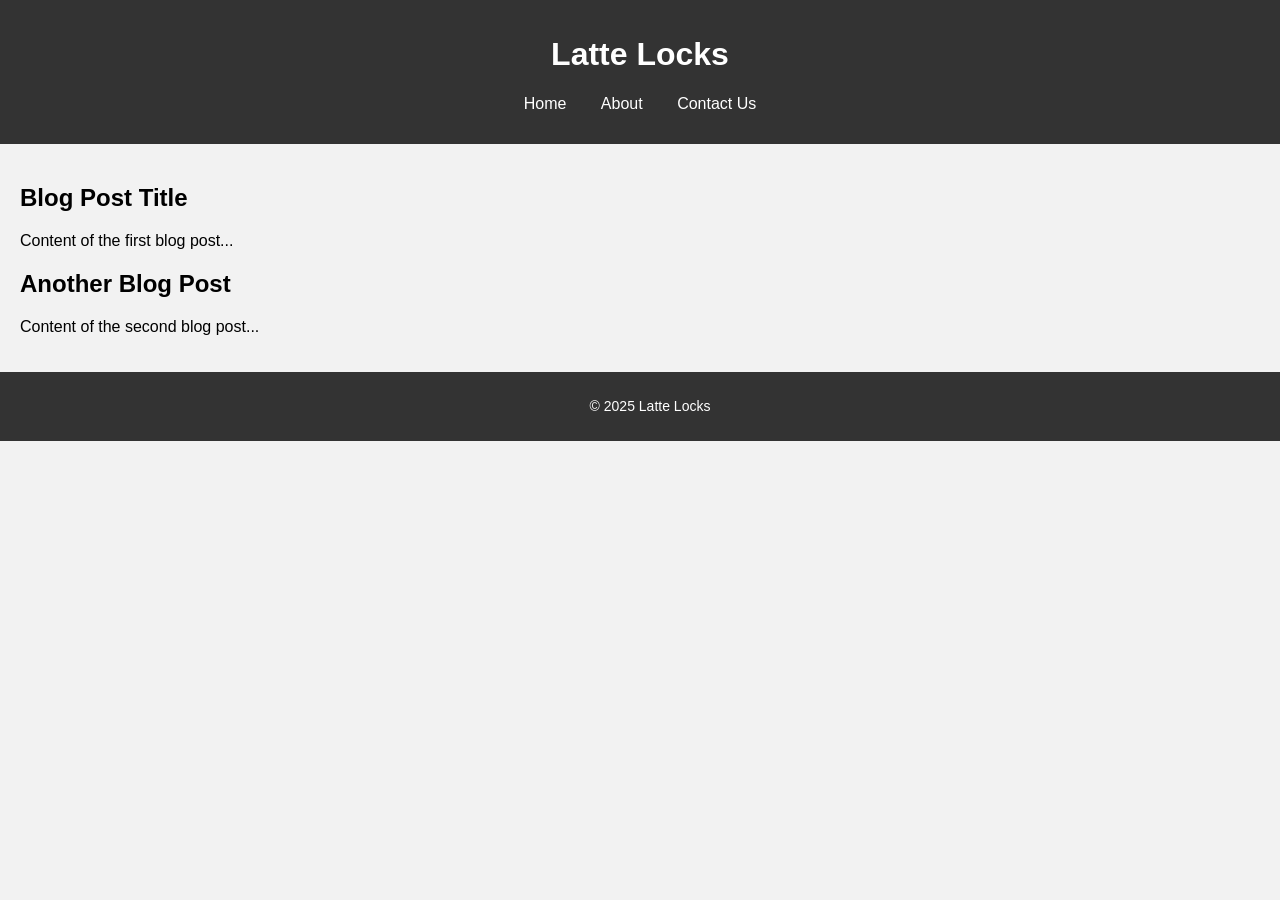
<file: index.html>
<!DOCTYPE html>
<html>
<head>
    <title>My Simple Blog</title>
    <link rel="stylesheet" type="text/CSS" href="myblog.css">
</head>
<body>
<header>
    <h1>Latte Locks</h1>
    <nav>
        <ul>
            <li><a href="index.html">Home</a></li>
            <li><a href="about.html">About</a></li>
            <li><a href="contact.html">Contact Us</a></li>
        </ul>
    </nav>
</header>

<main>
    <article>
        <h2>Blog Post Title</h2>
        <p>Content of the first blog post...</p>
    </article>
    <article>
        <h2>Another Blog Post</h2>
        <p>Content of the second blog post...</p>
    </article>
</main>

<footer>
    <p>© 2025 Latte Locks</p>
</footer>
</body>
</html>
</file>
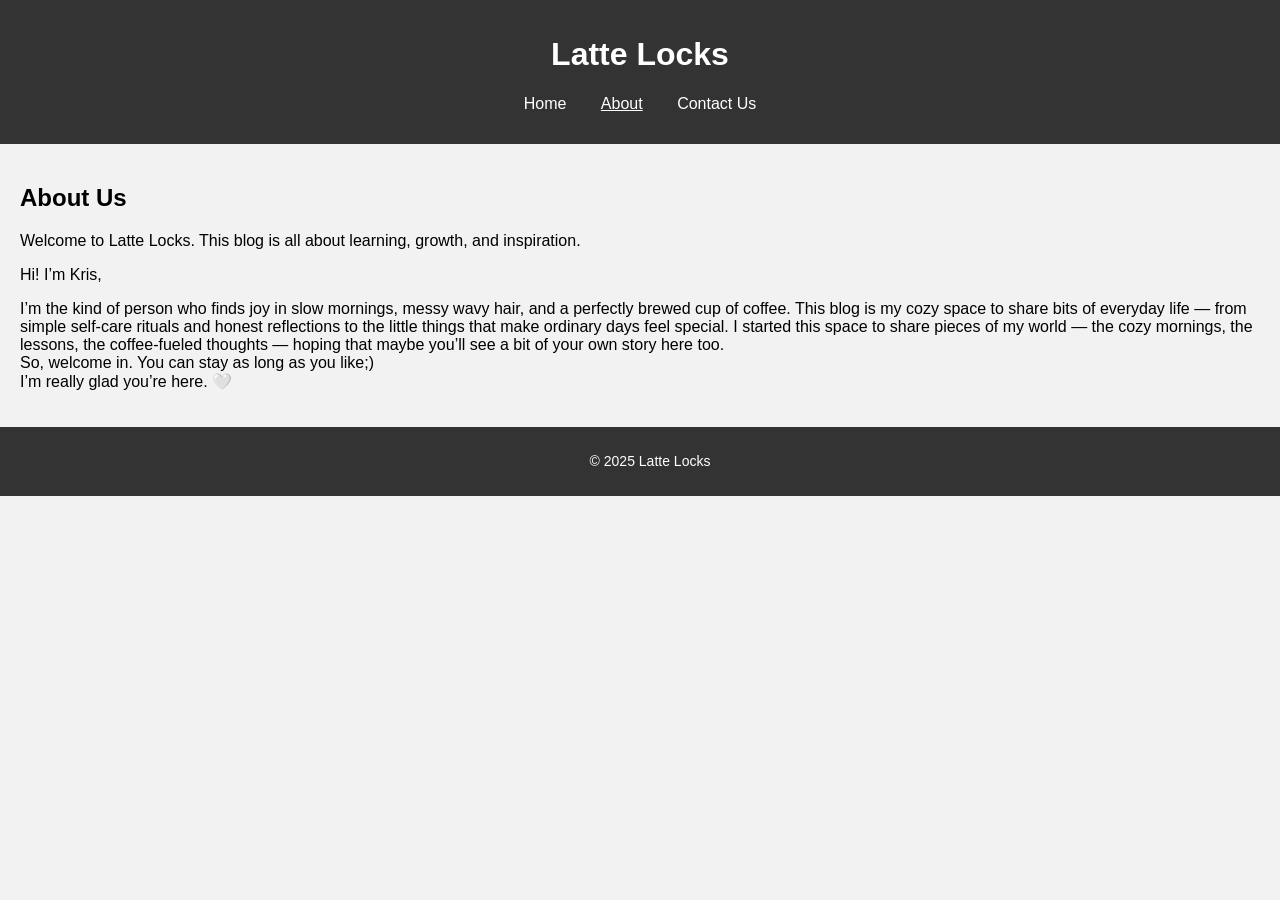
<file: About.html>
<!DOCTYPE html>
<html>
<head>
    <title>About Us</title>
    <link rel="stylesheet" type="text/CSS" href="myblog.css">
</head>
<body>
<header>
    <h1>Latte Locks</h1>
    <nav>
        <ul>
            <li><a href="index.html">Home</a></li>
            <li><a href="about.html" class="active">About</a></li>
            <li><a href="contact.html">Contact Us</a></li>
        </ul>
    </nav>
</header>

<main>
    <h2>About Us</h2>
    <p>Welcome to Latte Locks. This blog is all about learning, growth, and inspiration.</p>
    <p>Hi! I’m Kris,<br></p>
	            I’m the kind of person who finds joy in slow mornings, messy wavy hair, and a perfectly brewed cup of coffee. 
   		    This blog is my cozy space to share bits of everyday life — from simple self-care rituals and honest reflections
		    to the little things that make ordinary days feel special. I started this space to share pieces of my world — the
                    cozy mornings, the lessons, the coffee-fueled thoughts — hoping that maybe you’ll see a bit of your own story here 
                    too.<br>So, welcome in. You can stay as long as you like;)<br>I’m really glad you’re here. 🤍 </p>
</main>

<footer>
    <p>© 2025 Latte Locks</p>
</footer>
</body>
</html>
</file>
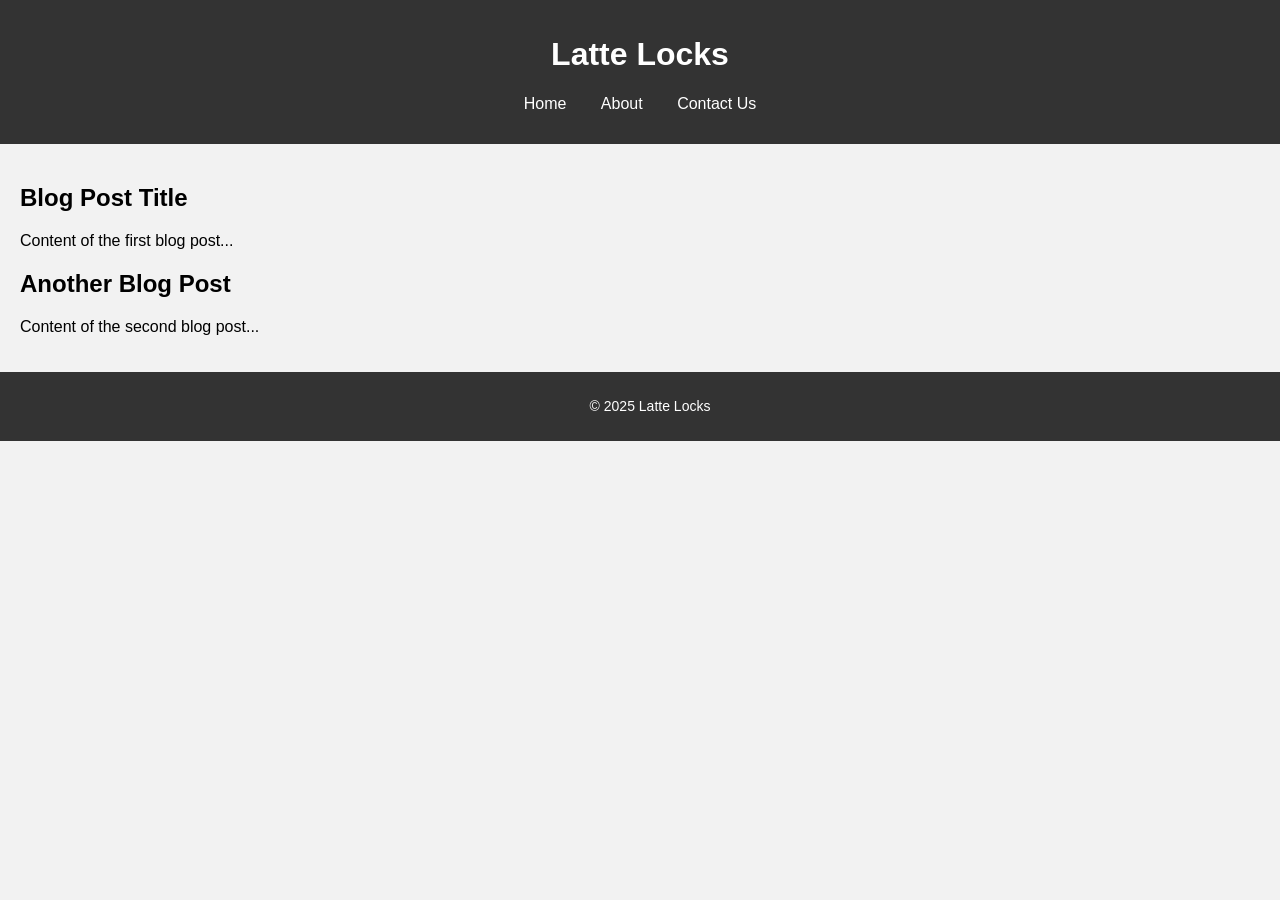
<file: Blog Post.html>
<!DOCTYPE html>
<html>
<head>
    <title>My Simple Blog</title>
    <link rel="stylesheet" type="text/CSS" href="myblog.css">
</head>
<body>
<header>
    <h1>Latte Locks</h1>
    <nav>
        <ul>
            <li><a href="index.html">Home</a></li>
            <li><a href="about.html">About</a></li>
            <li><a href="contact.html">Contact Us</a></li>
        </ul>
    </nav>
</header>

<main>
    <article>
        <h2>Blog Post Title</h2>
        <p>Content of the first blog post...</p>
    </article>
    <article>
        <h2>Another Blog Post</h2>
        <p>Content of the second blog post...</p>
    </article>
</main>

<footer>
    <p>© 2025 Latte Locks</p>
</footer>
</body>
</html>
</file>
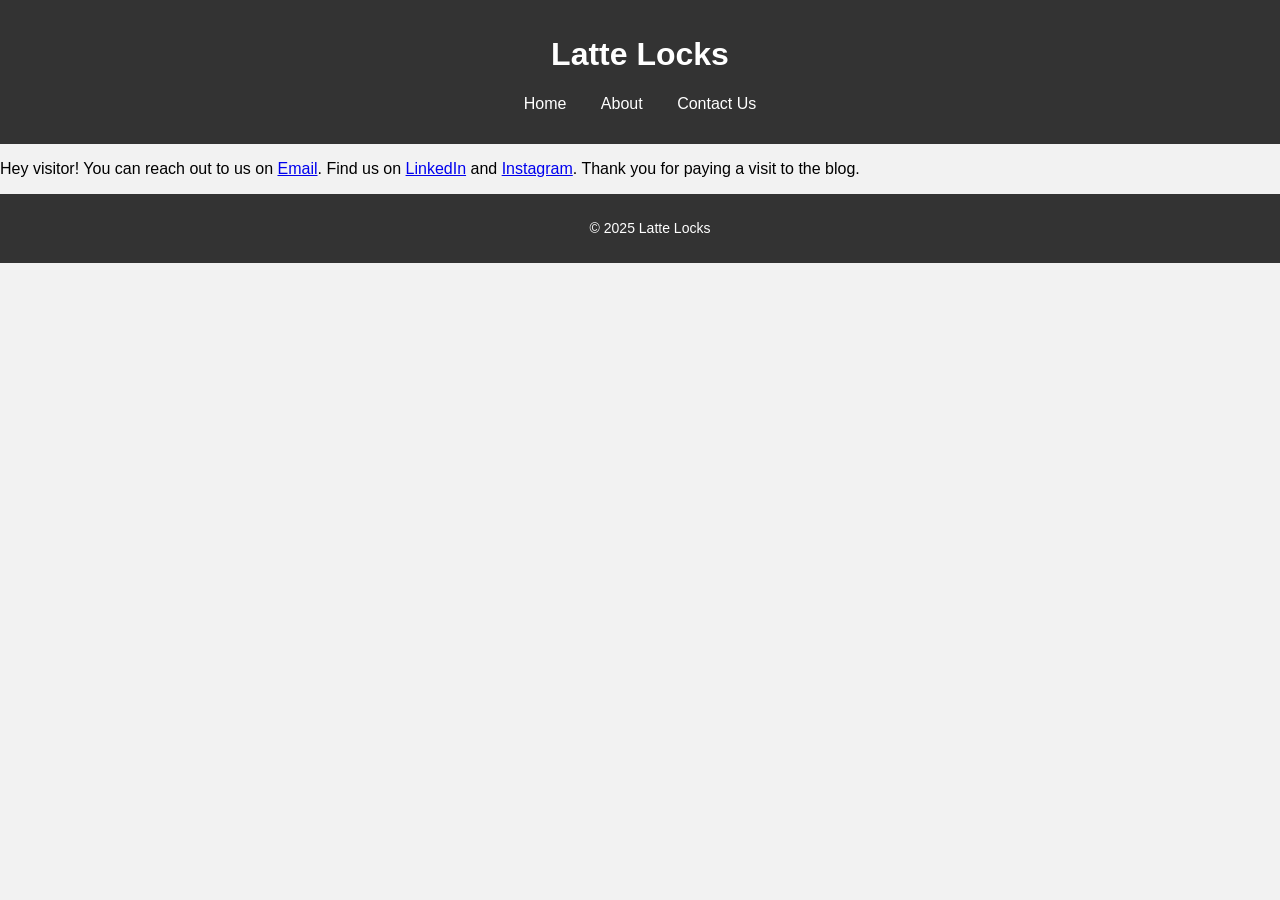
<file: contact.html>
<!DOCTYPE html>
<html>
<head>
    <title>Contact Us</title>
    <link rel="stylesheet" type="text/CSS" href="myblog.css">
</head>
<body>
   <header>
    <h1>Latte Locks</h1>
    <nav>
        <ul>
            <li><a href="index.html">Home</a></li>
            <li><a href="about.html">About</a></li>
            <li><a href="contact.html">Contact Us</a></li>
   </nav>
       </ul>
    
</header>
<p> Hey visitor! You can reach out to us on <a href="https://mail.google.com/" target="_blank">Email</a>. Find us on
    <a href="https://linkedin.com/in/yourprofile" target="_blank">LinkedIn</a> and
    <a href="https://instagram.com/yourprofile" target="_blank">Instagram</a>. Thank you for paying a visit to the blog.
</p>
<footer>
    <p>© 2025 Latte Locks</p>
</footer>
</body>
</html>
</file>
<file: myblog.css>
body {
    font-family: Arial, sans-serif;
    margin: 0;
    background: #f2f2f2;
    min-height: 100vh;
}

header {
    background: #333;
    padding: 15px;
    color: white;
    text-align: center;
}

nav ul {
    list-style: none;
    padding: 0;
}

nav ul li {
    display: inline;
    margin: 0 15px;
}

nav ul li a {
    color: white;
    text-decoration: none;
}

nav ul li a.active {
    text-decoration: underline;
}

main {
    padding: 20px;
}

* Dropdown */
.dropbtn {
    padding: 10px;
    background: #333;
    color: white;
    border: none;
    cursor: pointer;
}

.dropdown-content {
    display: none;
    background: white;
    border: 1px solid #ccc;
    width: 180px;
    margin-top: 10px;
}

.dropdown-content a {
    display: block;
    padding: 10px;
    text-decoration: none;
    color: black;
}

.dropdown-content a:hover {
    background: #ddd;
}

.show {
    display: block;
}

footer {
    background: #333;
    padding: 10px;
    color: white;
    text-align: center;
    font-size: 14px;
    line-height: 1.5;
    margin: 0;
    position: static;
    width: 100%;
}
</file>
